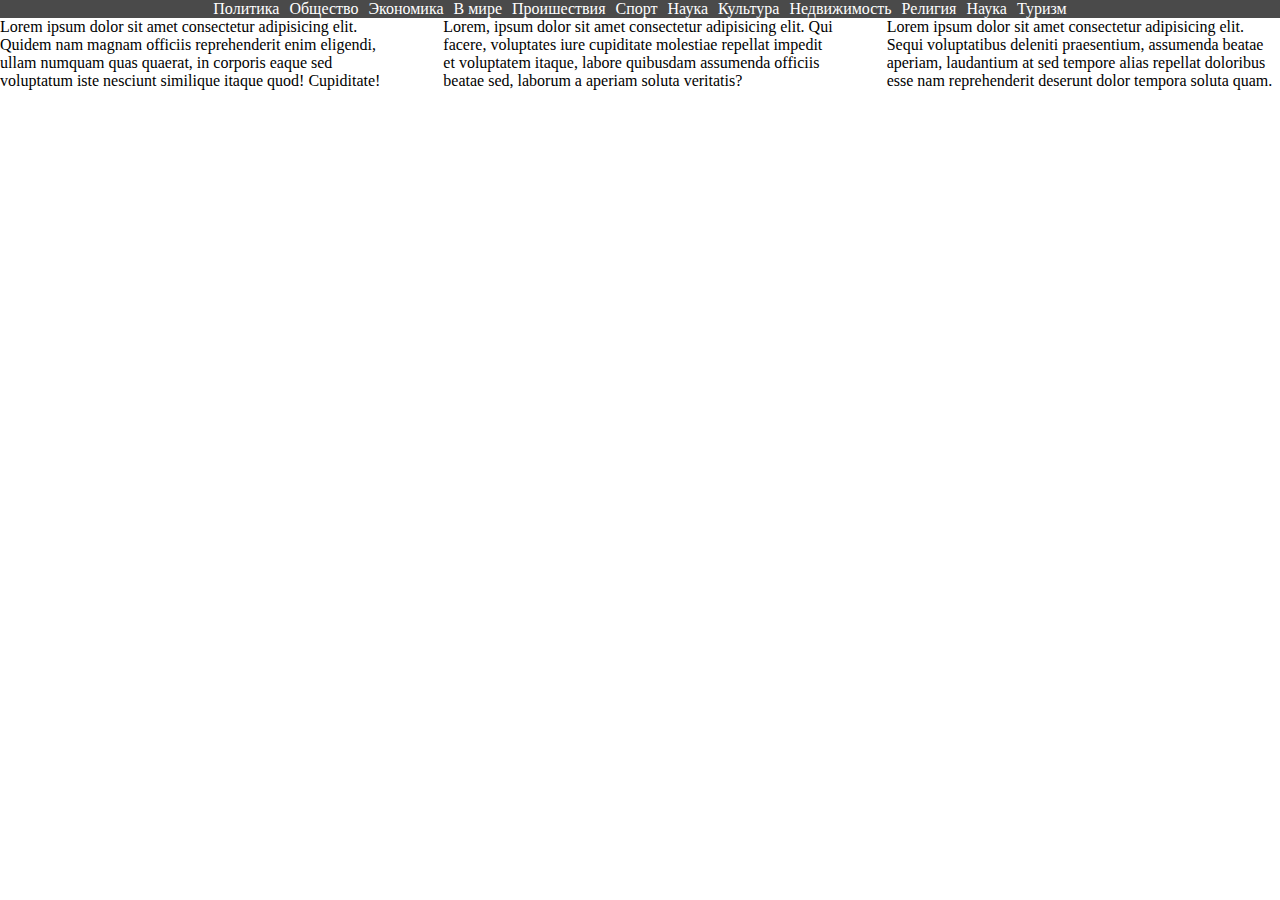
<file: index.html>
<!DOCTYPE html>
<html lang="en">
  <head>
    <meta charset="UTF-8" />
    <meta name="viewport" content="width=device-width, initial-scale=1.0" />
    <title>Document</title>
    <style>
      * {
        margin: 0;
        padding: 0;
        box-sizing: border-box;
      }
      .categories {
        display: flex;
        flex-wrap: wrap;
        justify-content: center;
        background-color: #4a4a4a;
      }
      .categories > a {
        margin-right: 10px;
        text-decoration: none;
        color: #ffffff;
      }
      .categories > a:hover {
        text-decoration: underline;
      }
      .categories > a:last-child {
        margin-right: 0;
      }
      .row {
        display: flex;
        justify-content: space-between;
        gap: 50px;
      }
      .row .col {
        width: calc(100% / 3);
      }
    </style>
  </head>
  <body>
    <nav class="categories">
      <a href="">Политика</a> <a href="">Общество</a> <a href="">Экономика</a>
      <a href="">В мире</a> <a href="">Проишествия</a> <a href="">Спорт</a>
      <a href="">Наука</a>
      <a href="">Культура</a> <a href="">Недвижимость</a>
      <a href="">Религия</a> <a href="">Наука</a> <a href="">Туризм</a>
    </nav>
    <div class="row">
      <div class="col">
        <p>
          Lorem ipsum dolor sit amet consectetur adipisicing elit. Quidem nam
          magnam officiis reprehenderit enim eligendi, ullam numquam quas
          quaerat, in corporis eaque sed voluptatum iste nesciunt similique
          itaque quod! Cupiditate!
        </p>
      </div>
      <div class="col">
        <p>
          Lorem, ipsum dolor sit amet consectetur adipisicing elit. Qui facere,
          voluptates iure cupiditate molestiae repellat impedit et voluptatem
          itaque, labore quibusdam assumenda officiis beatae sed, laborum a
          aperiam soluta veritatis?
        </p>
      </div>
      <div class="col">
        <p>
          Lorem ipsum dolor sit amet consectetur adipisicing elit. Sequi
          voluptatibus deleniti praesentium, assumenda beatae aperiam,
          laudantium at sed tempore alias repellat doloribus esse nam
          reprehenderit deserunt dolor tempora soluta quam.
        </p>
      </div>
    </div>
  </body>
</html>
</file>
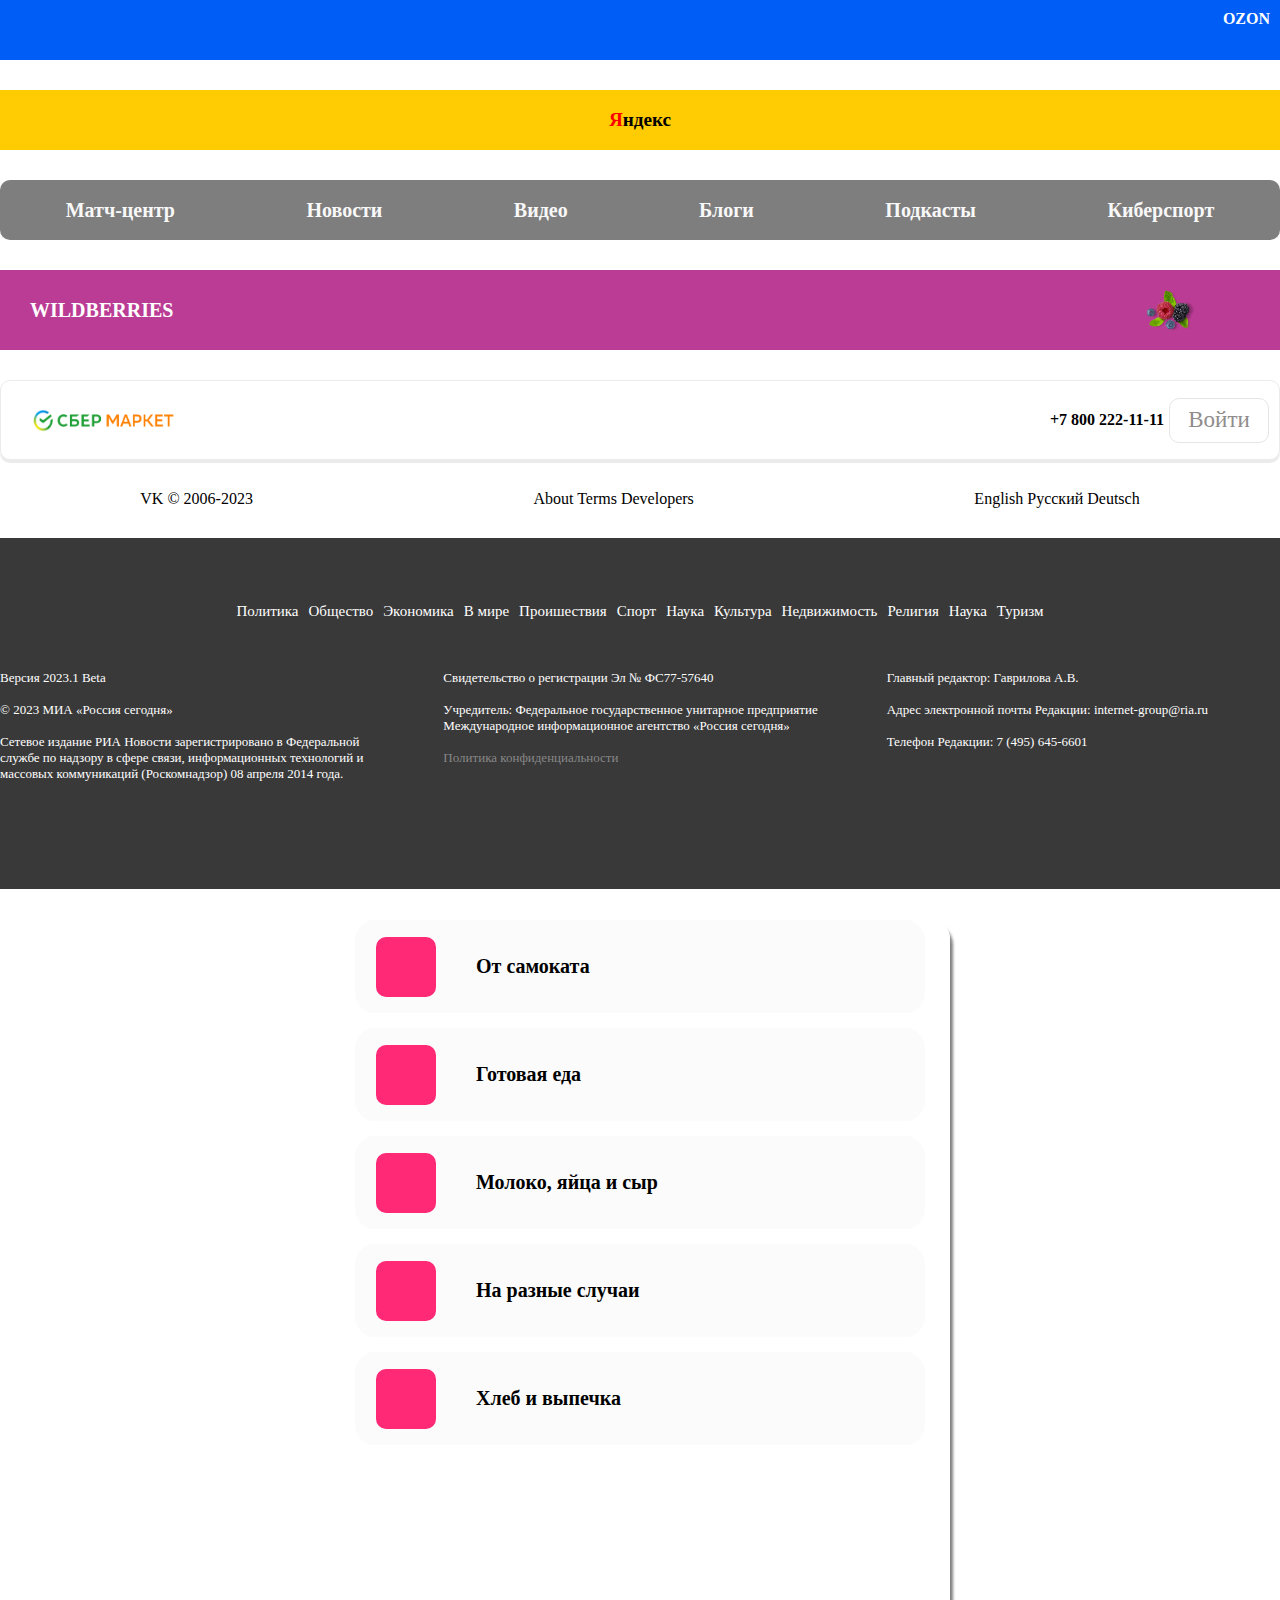
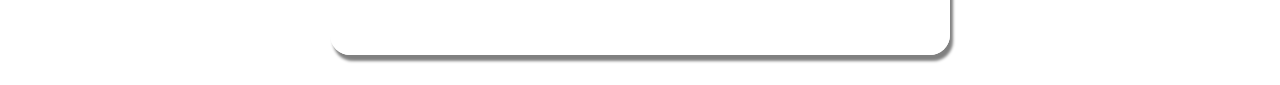
<file: index4.html>
<!DOCTYPE html>
<html lang="en">
  <head>
    <meta charset="UTF-8" />
    <meta name="viewport" content="width=device-width, initial-scale=1.0" />
    <title>Document</title>
    <link rel="stylesheet" href="style.css" />
    <style></style>
  </head>
  <body>
    <!-- task ozon -->
    <header class="ozon">OZON</header>
    <!-- task yandex -->
    <header class="yandex"><span style="color: red">Я</span>ндекс</header>
    <!-- sport -->
    <nav class="navbar">
      <p>Матч-центр</p>
      <p>Новости</p>
      <p>Видео</p>
      <p>Блоги</p>
      <p>Подкасты</p>
      <p>Киберспорт</p>
    </nav>
    <!-- wildberries -->
    <header class="wild">
      WILDBERRIES <img src="/img/berries.png" alt="" class="imgwb" />
    </header>
    <!-- sber -->
    <header class="sber">
      <img src="/img/Sbermarket_logo.png" alt="" class="sberimg" />

      <div class="sberlog">
        +7 800 222-11-11
        <p>Войти</p>
      </div>
    </header>
    <!-- vk -->
    <footer class="vk">
      <p>VK © 2006-2023</p>
      <p>About Terms Developers</p>
      <p>English Русский Deutsch</p>
    </footer>
    <!-- ria news -->

    <footer class="main">
      <nav class="categories">
        <a href="">Политика</a> <a href="">Общество</a>
        <a href="">Экономика</a> <a href="">В мире</a>
        <a href="">Проишествия</a> <a href="">Спорт</a>
        <a href="">Наука</a>
        <a href="">Культура</a> <a href="">Недвижимость</a>
        <a href="">Религия</a> <a href="">Наука</a> <a href="">Туризм</a>
      </nav>

      <div class="row">
        <div class="col">
          <p>
            Версия 2023.1 Beta <br /><br />
            © 2023 МИА «Россия сегодня» <br /><br />
            Сетевое издание РИА Новости зарегистрировано в Федеральной службе по
            надзору в сфере связи, информационных технологий и массовых
            коммуникаций (Роскомнадзор) 08 апреля 2014 года.
          </p>
        </div>

        <div class="col">
          <p>
            Свидетельство о регистрации Эл № ФС77-57640 <br /><br />
            Учредитель: Федеральное государственное унитарное предприятие
            Международное информационное агентство «Россия сегодня» <br /><br />
            <span style="color: #878787">Политика конфиденциальности</span>
          </p>
        </div>
        <div class="col">
          <p>
            Главный редактор: Гаврилова А.В.<br /><br />
            Адрес электронной почты Редакции: internet-group@ria.ru <br /><br />
            Телефон Редакции: 7 (495) 645-6601
          </p>
        </div>
      </div>
    </footer>

    <nav class="main-border">
      <div class="menu-list">
        <a href=""
          ><div class="square"></div>
          От самоката</a
        >

        <a href=""
          ><div class="square"></div>
          Готовая еда</a
        >

        <a href=""
          ><div class="square"></div>
          Молоко, яйца и сыр</a
        >

        <a href=""
          ><div class="square"></div>
          На разные случаи</a
        >

        <a href=""
          ><div class="square"></div>
          Хлеб и выпечка</a
        >
      </div>
    </nav>
  </body>
</html>
</file>
<file: style.css>
* {
  padding: 0;
  margin: 0;
  box-sizing: border-box;
}
.ozon {
  background-color: #005df6;
  height: 60px;
  color: white;
  display: flex;
  justify-content: end;
  padding-right: 10px;
  padding-top: 10px;
  font-weight: bold;
  margin-bottom: 30px;
}
.yandex {
  background-color: #ffcb02;
  height: 60px;
  display: flex;
  justify-content: center;
  align-items: center;
  font-weight: bolder;
  font-size: larger;
  margin-bottom: 30px;
}
.wild {
  background-color: #bb3c95;
  color: white;
  font-size: 20px;
  font-weight: bolder;
  height: 80px;
  display: flex;
  align-items: center;
  padding-left: 30px;
  margin-bottom: 30px;
  display: flex;
  justify-content: space-between;
}
.imgwb {
  height: 45px;

  padding-right: 85px;
}

.sber {
  height: 80px;
  border: 1px solid #ebebeb;
  border-radius: 10px;
  box-shadow: 0px 3px #ebebeb;
  display: flex;
  align-items: center;
  justify-content: space-between;
  padding-right: 10px;
  font-weight: bolder;
  margin-bottom: 30px;
}

.sberimg {
  width: 150px;
  height: 35px;
  margin-left: 30px;
}
.sberlog {
  display: flex;
  font-weight: bolder;
  align-items: center;
}
.sberlog > p {
  display: flex;
  border: 1px solid #e5e5e5;
  border-radius: 10px;
  margin-left: 5px;
  color: #8f8c8c;
  font-weight: 80;
  height: 45px;
  width: 100px;
  align-items: center;
  justify-content: center;
  font-size: 23px;
}
.vk {
  display: flex;
  justify-content: space-around;
  margin-bottom: 30px;
}

.navbar {
  height: 60px;
  background-color: #7e7e7e;
  color: #f8f8f8;
  margin-bottom: 30px;
  border-radius: 10px;
  display: flex;
  justify-content: space-around;
  align-items: center;
  font-size: 20px;
  font-weight: bold;
}
.main {
  height: 351px;
  background-color: #393939;
  margin-bottom: 30px;
}
.categories {
  display: flex;
  flex-wrap: wrap;
  justify-content: center;
  margin-bottom: 50px;
  padding-top: 65px;
}
.categories > a {
  margin-right: 10px;
  text-decoration: none;
  color: #ffffff;
  font-size: 15px;
}
.categories > a:hover {
  text-decoration: underline;
}
.categories > a:last-child {
  margin-right: 0;
}

.row {
  display: flex;

  justify-content: space-around;

  gap: 50px;
  color: white;
  font-size: 13px;
}
.row .col {
  width: calc(100% / 3);
}
.row .col p:last-child {
  margin-right: 0;
}

.menu-list {
  height: 736px;
  width: 620px;
  border: 1px solid white;
  border-radius: 20px;
  display: flex;
  flex-direction: column;
  justify-content: flex-start;
  align-items: center;
  gap: 15px;
  box-shadow: 3px 6px 3px gray;
  margin-bottom: 30px;
}
.menu-list > a {
  height: 93px;
  border: 1px solid #fbfbfb;
  background-color: #fbfbfb;
  border-radius: 20px;
  width: 570px;
  font-size: 20px;
  display: flex;
  flex-direction: row;
  align-items: center;
  justify-content: flex-start;
  color: black;
  font-weight: bolder;
  text-decoration: none;
}

.square {
  border: 30px solid #ff2976;
  border-radius: 10px;
  margin-right: 40px;
  margin-left: 20px;
}

.menu-list > a:hover {
  text-decoration: underline;
}

.main-border {
  display: flex;
  justify-content: center;
}
</file>
